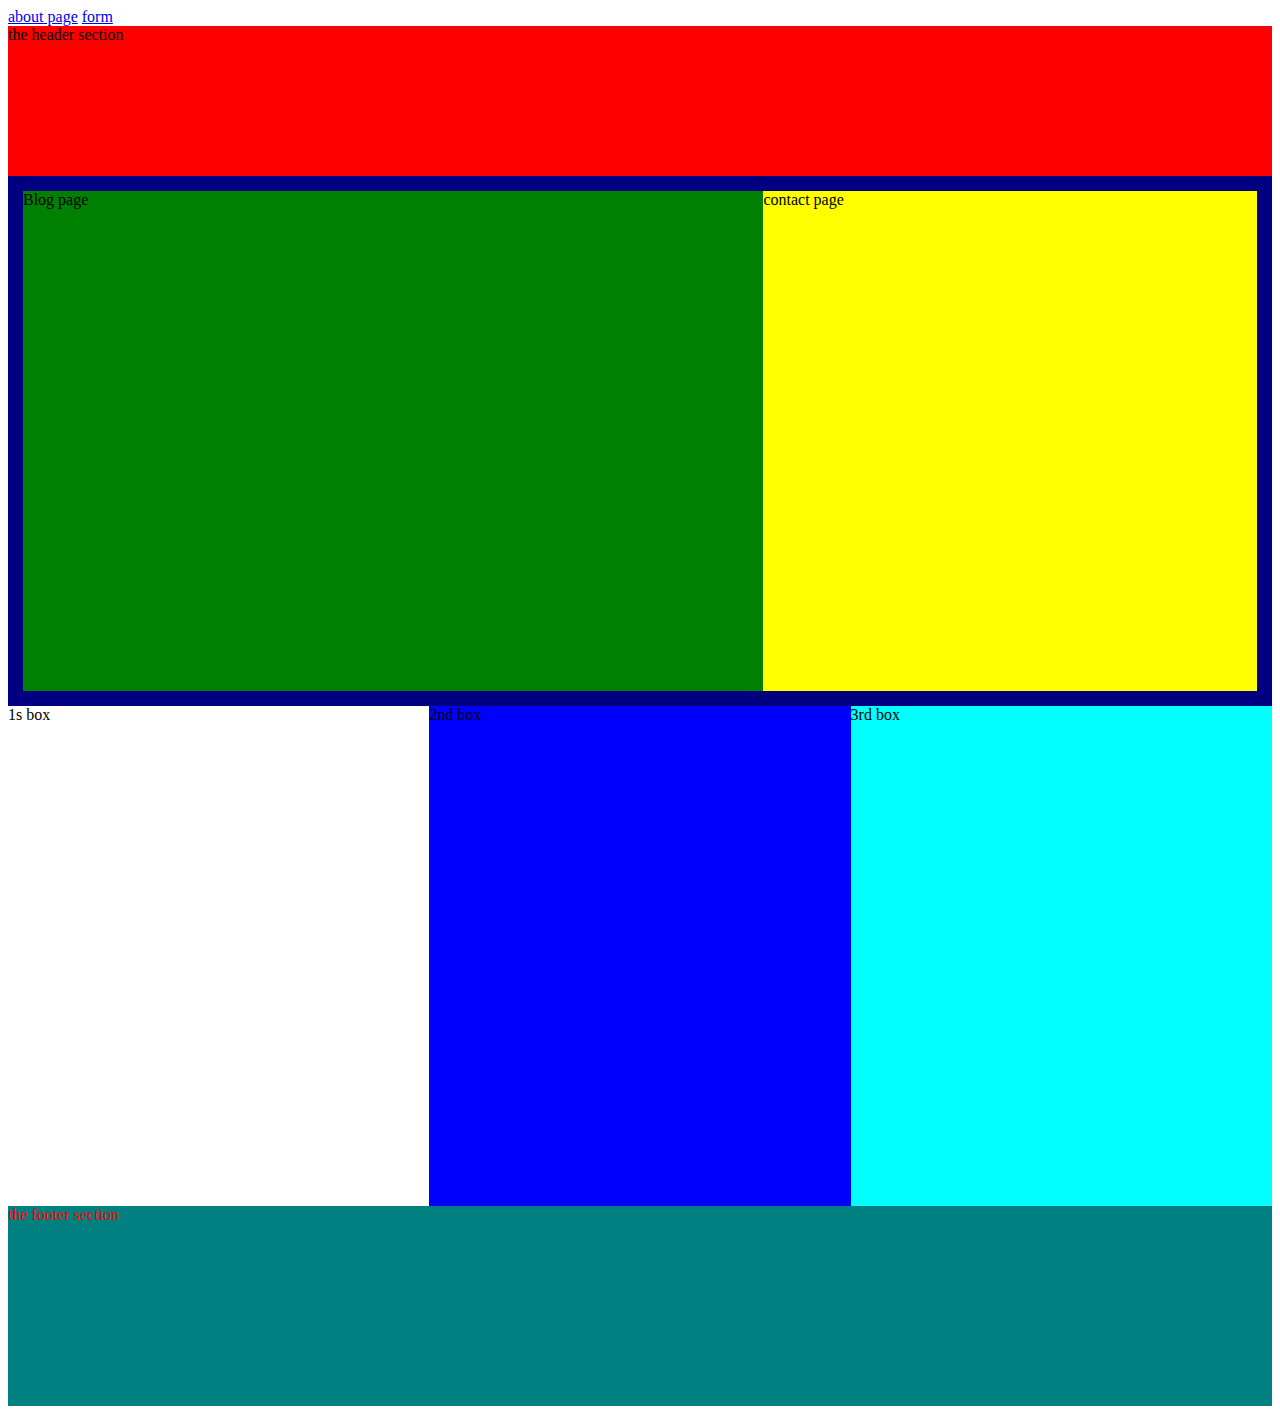
<file: index.html>
<!DOCTYPE html>
<html lang="EN,BAN">
<head>
	<meta charset="UTF:8">
	<meta name="viewport" content="width=device-width,initial-scale=1.0"> 
	<title>facebook</title>
	<link rel="stylesheet"href="css/style.css">
	<a href="next/about.html">about page</a>
	<a href="third.html">form</a>
</head>
<body>
	<div class="header"> the header section</div>
<div class="container">
		<div class="blog">Blog page</div>
		<div class="contact">contact page</div>
</div>

<div class="wrapper">
	<div class="box yellow">1s box</div>
	<div class="box blue">2nd box</div>
	<div class="box aqua">3rd box</div>

</div>
<div class="footer">the footer section</div>
</html>
</file>
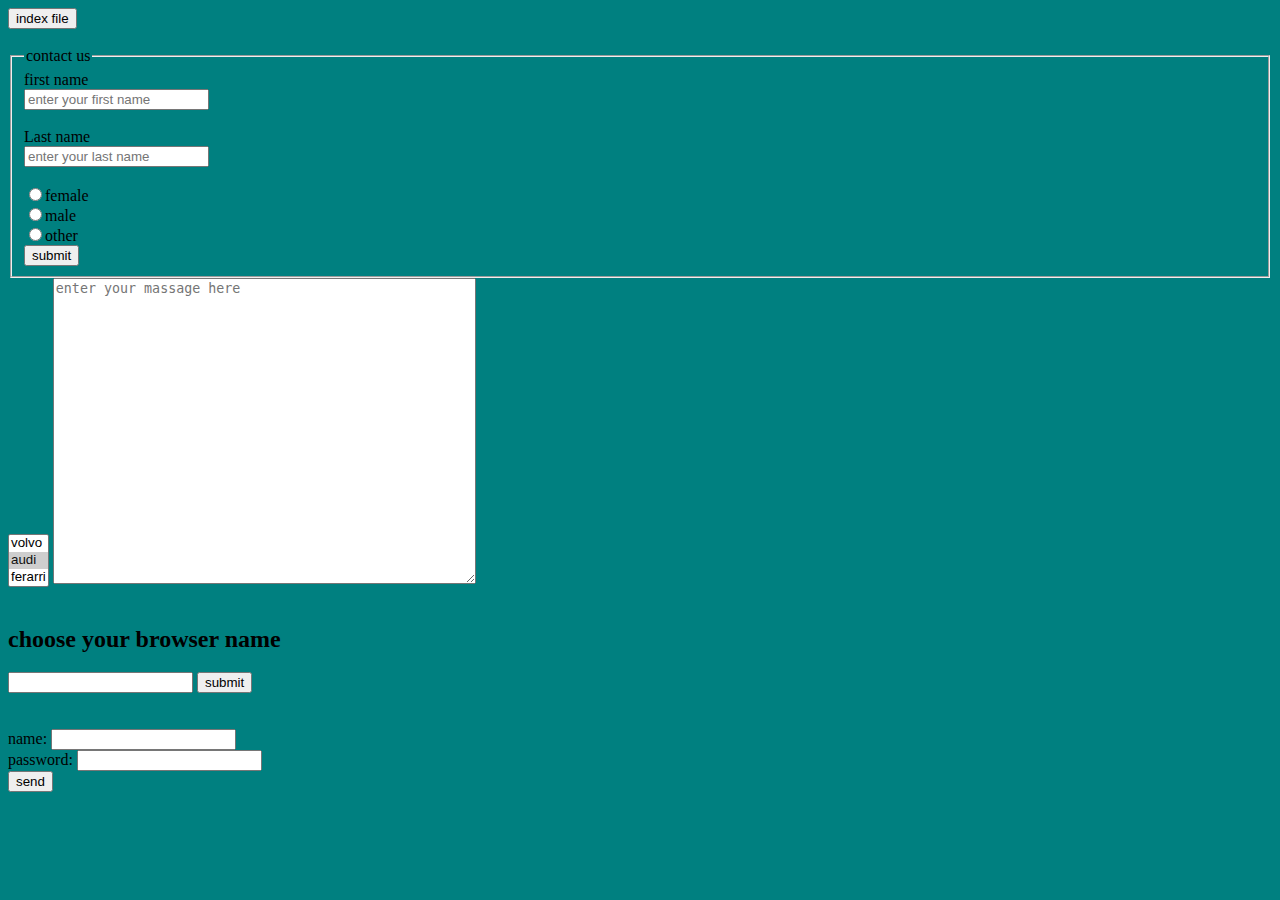
<file: third.html>
<!DOCTYPE html>
<html lang="en">
<head>
	<meta charset="utf-8">
	<meta name="viewport"content="width=device-width,initial-scale=1.0">
	<title>form</title>
	<link rel="stylesheet" href="ssthree/cs.css">
	<a href="index.html"><button> index file</button></a>
	<br><br>
</head>
<body>

<form action="#" method="post">
	<fieldset>
		<legend>contact us</legend>
	first name<br>
	<input type="text" placeholder="enter your first name"><br><br>
	Last name<br>
	<input type="text"  placeholder="enter your last name"><br><br>
	<input type="radio" name="gender">female<br>
	<input type="radio" name="gender">male<br>
	<input type="radio" name="gender">other<br>
	<input type="submit" value="submit">
</fieldset>
</form>
<select multiple size="3">
	<option value="volvo">volvo</option>
	<option value="audi" selected>audi</option>
	<option value="ferarri">ferarri</option>
	<option value="prado">prado</option>
</select>

<textarea cols="50" rows="20" placeholder="enter your massage here"></textarea><br><br>

<form action="#" method="post">
	<h2>choose your browser name</h2>
	<input list="browsers">
	<datalist id="browsers">
	<option value="Enternet explorer">	
	<option value="Mozila firefox">	
	<option value="Chrome">	
	<option value="Edge"><br>
	</datalist>
	<input type="submit" value="submit">
</form><br><br>
<form action="#" method="post">
name:
<input type="text" name="user name"><br>
password:
<input type="password" name="password"><br>
<input type="submit" value="send">
</form>
</body>
</html>
</file>
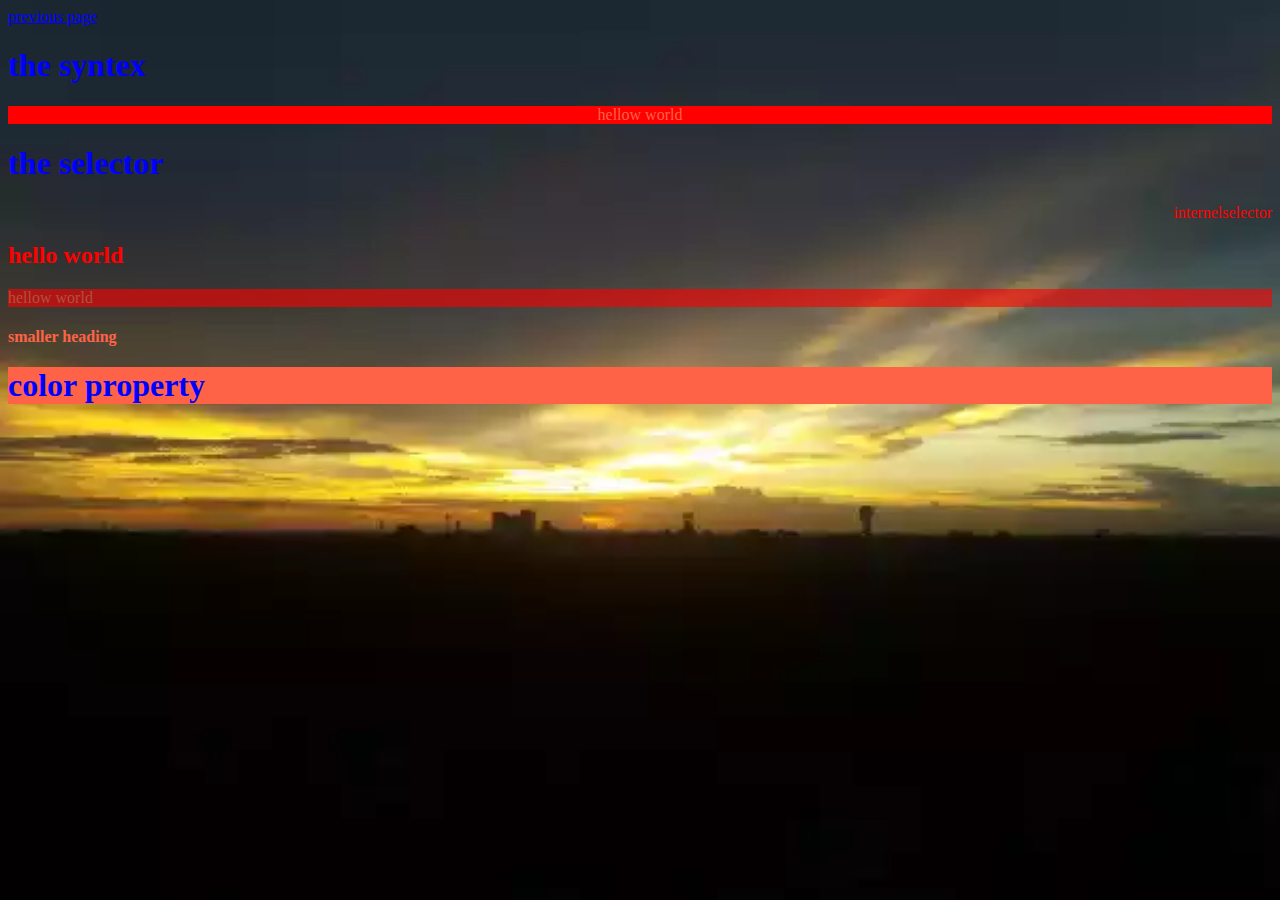
<file: next/about.html>
<!DOCTYPE html>
<html lang="en,bang">
<head>
	<meta charset="UTF:8">
	<meta name="viewport"content="width=device-width,initial-scale=1.0">
	<title>Css property</title>
	<link rel="stylesheet" type="text/css" href="style/style.css">
	<a href="../index.html">previous page</a>
	<style>
		p{
			text-align: right;
			color: red;
		}
		#para{
			color: red;
		}
		* {
			color: blue;

		}
		div,h4{
			color:tomato;
		}
	</style>
</head>
<body>
	<h1>the syntex </h1>
	<div class="blue">hellow world</div>
	<h1>the selector</h1>
	<p>internelselector</p>
	<h2 id="para">hello world</h2>
<div class="opacity">hellow world</div>
<h4> smaller heading</h4>
<div><h1 style="background-color: rgba(255,99,71, 5.0);">color property</h1></div>





</body>
</html>
</file>
<file: css/style.css>
.header{
	min-height:150px;
	background-color:red;
}
.container{
	border: 15px solid navy;
	overflow: hidden;
}
.blog{
	width: 60%;
	min-height:500px;
	background-color:green;
	float: left;
}
.contact{
	width: 40%;
	min-height:500px;
	background-color: yellow;
	float: right;

}
.footer{
	min-height:200px;
	background-color: teal;
	text-shadow: white;
	color:red;

}
.wrapper{
	overflow: hidden;

}
.box{
	float:left;
	width: 33.33%;
	min-height: 500px;
}


}
.yellow{
	background-color:yellow;

}
.blue{
	background-color:blue;

}
.aqua{
	background-color: aqua;

}
</file>
<file: ssthree/cs.css>
body{
	background-color:teal;
}
</file>
<file: next/style/style.css>
body{
	background-size: 100%;
	background-image: url('../assest/sai.jpg');
	background-repeat:no-repeat;



}


.blue{
	min-height: 10px;
	background-color: red;
	text-align: center;
}
.opacity{
	background-color:red;
	opacity:0.6;

}
</file>
